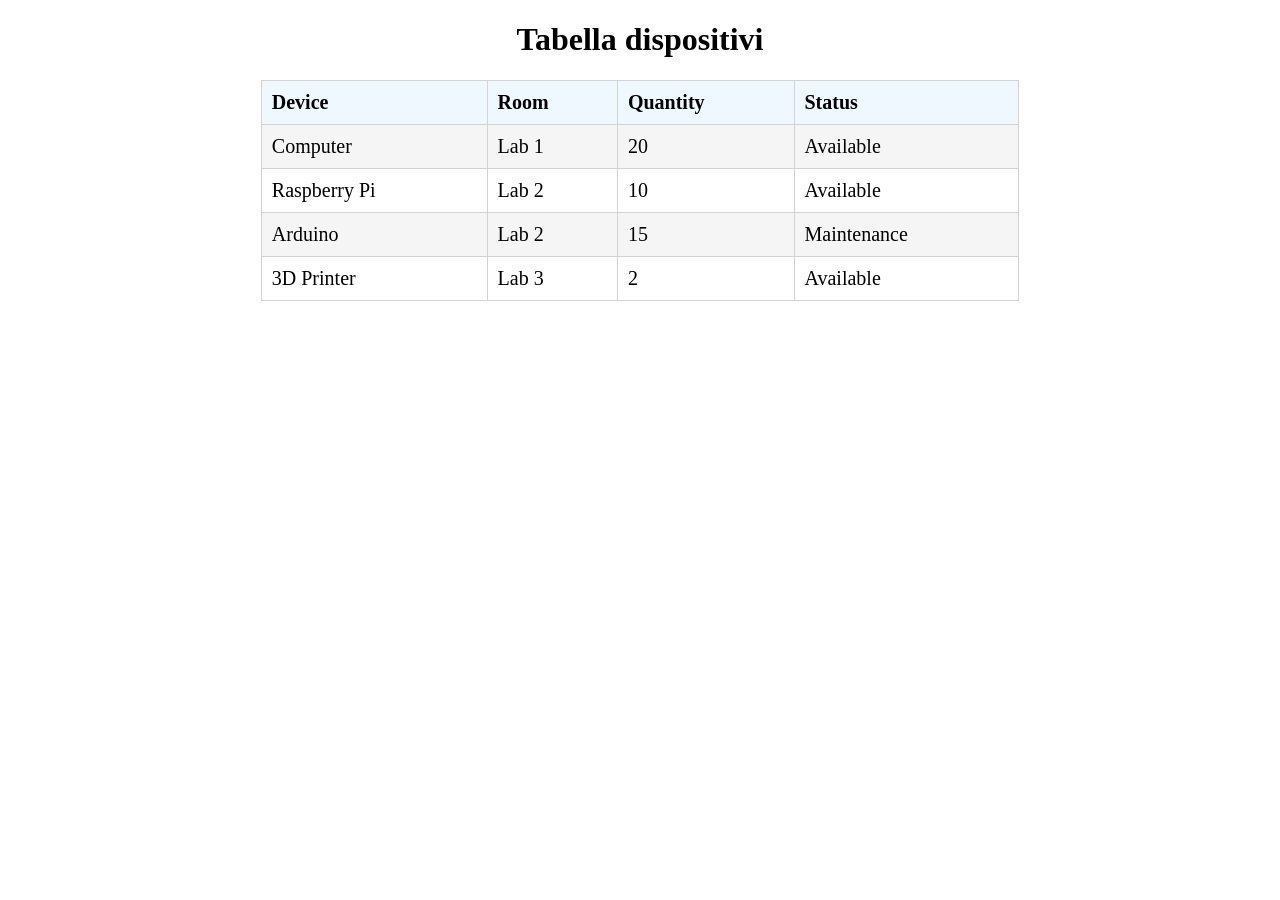
<file: ES_2/index.html>
<!DOCTYPE html>
<html lang="en">
<head>
    <meta charset="UTF-8">
    <meta name="viewport" content="width=device-width, initial-scale=1.0">
    <title>Tabella dispositivi</title>
    <link rel="stylesheet" href="style.css">
</head>
<body>
    <h1>Tabella dispositivi</h1>
    <table border="1">
    <tr>
      <th>Device</th>
      <th>Room</th>
      <th>Quantity</th>
      <th>Status</th>
    </tr>

    <tr>
      <td>Computer</td>
      <td>Lab 1</td>
      <td>20</td>
      <td class="available">Available</td>
    </tr>
    <tr>
      <td>Raspberry Pi</td>
      <td>Lab 2</td>
      <td>10</td>
      <td class="available">Available</td>
    </tr>
    <tr>
      <td>Arduino</td>
      <td>Lab 2</td>
      <td>15</td>
      <td class="maintenance">Maintenance</td>
    </tr>
    <tr>
      <td>3D Printer</td>
      <td>Lab 3</td>
      <td>2</td>
      <td class="available">Available</td>
    </tr>
</table>


</body>
</html>
</file>
<file: ES_2/style.css>
h1 {
    text-align: center;
}
th {
    background-color: aliceblue;
    color: black;
}

tr:nth-child(even) {
    background-color: whitesmoke;
}


table, th, td {
    border: 1px solid lightgray;
    border-collapse: collapse;
}

td {
    color: black;
}
table {
    
    margin: 0 auto;
    
  
    width: 60%;
}


th, td {
    padding: 10px;     
    font-size: 20px;    
    text-align: left;
}
</file>
